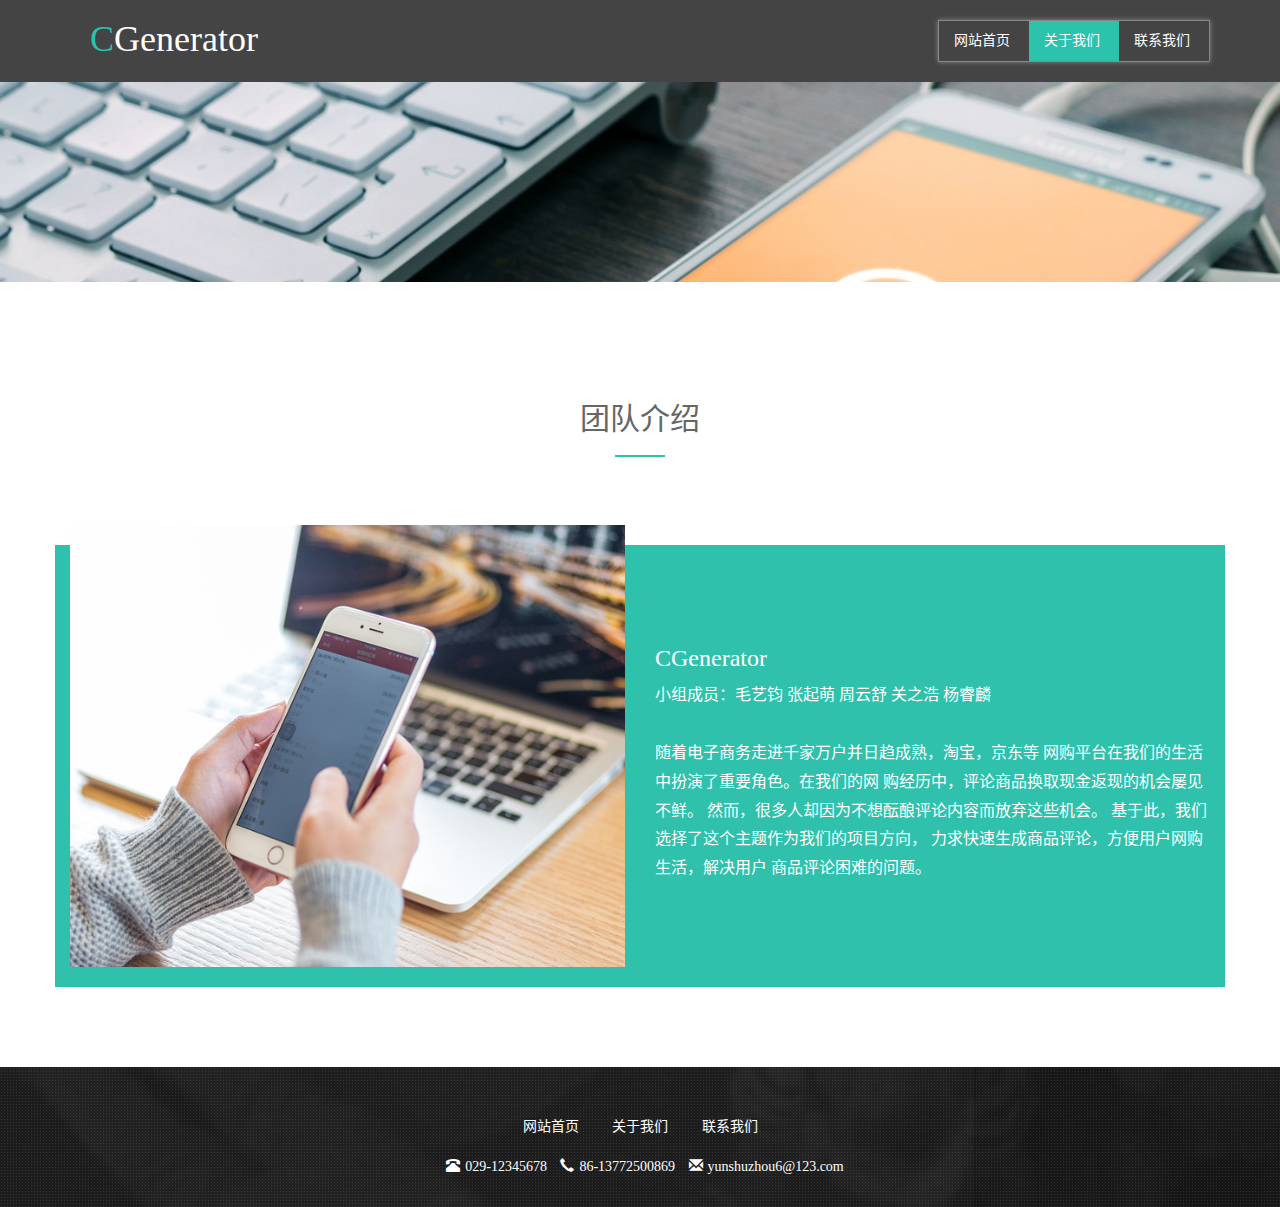
<file: templates/about.html>
<!DOCTYPE HTML>
<html lang="zh-CN">
	<head>
		<title></title>
		<meta charset="utf-8" />
		<meta name="viewport" content="width=device-width, initial-scale=1, maximum-scale=1, user-scalable=no">
		<link rel="stylesheet" type="text/css" href="../static/css/bootstrap.min.css"/>
		<link rel="stylesheet" type="text/css" href="../static/css/main.css"/>
	</head>
	<body>
		<nav class="navbar navbar-default">
			<div class="container">
				<a class="logo pull-left" href="#">
					<h1>C<span>Generator</span></h1>
				</a>
				<div class="navbar-header">
					<button type="button" class="navbar-toggle collapsed" data-toggle="collapse" data-target="#bs-example-navbar-collapse" aria-expanded="false">
				        <span class="sr-only">Toggle navigation</span>
				        <span class="icon-bar"></span>
				        <span class="icon-bar"></span>
				        <span class="icon-bar"></span>
				   </button>
				</div>
				<div class="collapse navbar-collapse " id="bs-example-navbar-collapse">
					<ul class="nav navbar-nav navbar-right">
						<li class="navBg"></li>
						<li>
							<a href="index.html">网站首页</a>
						</li>
						<li class="active">
							<a href="about.html">关于我们</a>
						</li>
						<!-- <li>
							<a href="service.html">服务案例</a>
						</li> -->
						<!-- <li>
							<a href="news.html">新闻中心</a>
						</li> -->
						<li>
							<a href="contact.html">联系我们</a>
						</li>
					</ul>
				</div>
			</div>
		</nav>
		<!--space-->
		<div class="space"></div>
		<div class="abPg">
			<div class="banner">
				<img src="../static/images/banner/ban1.jpg"/>
			</div>
			<div class="abIntr container padT80 padB80">
				<section class="title padB80">
					<h2>团队介绍</h2>
				</section>
				<div class="row ">
					<div class="col-sm-6 col-xs-12" >
						<img src="../static/images/ab.jpg"/>
					</div>
					<div class="col-sm-6 col-xs-12" >
						<h3>CGenerator</h3>
						<p>
							小组成员：毛艺钧 张起萌 周云舒 关之浩 杨睿麟
							<br>
							<br>
							随着电子商务走进千家万户并日趋成熟，淘宝，京东等
							网购平台在我们的生活中扮演了重要角色。在我们的网
							购经历中，评论商品换取现金返现的机会屡见不鲜。
							然而，很多人却因为不想酝酿评论内容而放弃这些机会。
							基于此，我们选择了这个主题作为我们的项目方向，
							力求快速生成商品评论，方便用户网购生活，解决用户
							商品评论困难的问题。
					
						</p>
					</div>
				</div>
			</div>

			<!-- <div class="container padB80">
				<div class="row padT80">
					<div class="col-sm-4">
						<div class="honty">
							<div>
								<div class="ty"><span>A</span></div>
								<div class="tycon">
									<h3>方案合理、质量可靠</h3>
									<p>REASONABLE SCHEME </p>
								</div>
							</div>
							<p>
								以上百家成功案例经验，量身定制最合理的开发方案；
								遵照全球公认的ISO质量体系，精细打磨产品每一个细
								节； 经过我们的努力，给用户带来即舒适又美观的体
								验，同时又能章显其商业价值~
							</p>
						</div>
					</div>	
					<div class="col-sm-4">
						<div class="honty">
							<div>
								<div class="ty"><span>B</span></div>
								<div class="tycon">
									<h3>互相沟通、面面俱到</h3>
									<p>REASONABLE SCHEME </p>
								</div>
							</div>
							<p>
								以上百家成功案例经验，量身定制最合理的开发方案；
								遵照全球公认的ISO质量体系，精细打磨产品每一个细
								节； 经过我们的努力，给用户带来即舒适又美观的体
								验，同时又能章显其商业价值~
							</p>
						</div>
					</div>
					<div class="col-sm-4">
						<div class="honty">
							<div>
								<div class="ty"><span>C</span></div>
								<div class="tycon">
									<h3>交付准时、服务贴心</h3>
									<p>DELIVERY ON TIME</p>
								</div>
							</div>
							<p>
								以上百家成功案例经验，量身定制最合理的开发方案；
								遵照全球公认的ISO质量体系，精细打磨产品每一个细
								节； 经过我们的努力，给用户带来即舒适又美观的体
								验，同时又能章显其商业价值~
							</p>
						</div>
					</div>
				</div>
			</div> -->
		</div>
		<footer>
			<nav>
				<ul>
					<li><a href="index.html">网站首页</a></li>
					<li><a href="about.html">关于我们</a></li>
					<!-- <li><a href="service.html">评论生成</a></li> -->
					<!-- <li><a href="news.html">新闻中心</a></li> -->
					<li><a href="contact.html">联系我们</a></li>
				</ul>
			</nav>
			<p>
				<span class="glyphicon glyphicon-phone-alt"></span>029-12345678
				<span class="glyphicon glyphicon-earphone"></span>86-13772500869
				<span class="glyphicon glyphicon-envelope"></span>yunshuzhou6@123.com
			</p>
		</footer>
		<script src="../static/js/jquery.min.js" type="text/javascript" charset="utf-8"></script>
		<script src="../static/js/bootstrap.min.js" type="text/javascript" charset="utf-8"></script>
		<script src="../static/js/main.js" type="text/javascript" charset="utf-8"></script>
	</body>
</html>
</file>
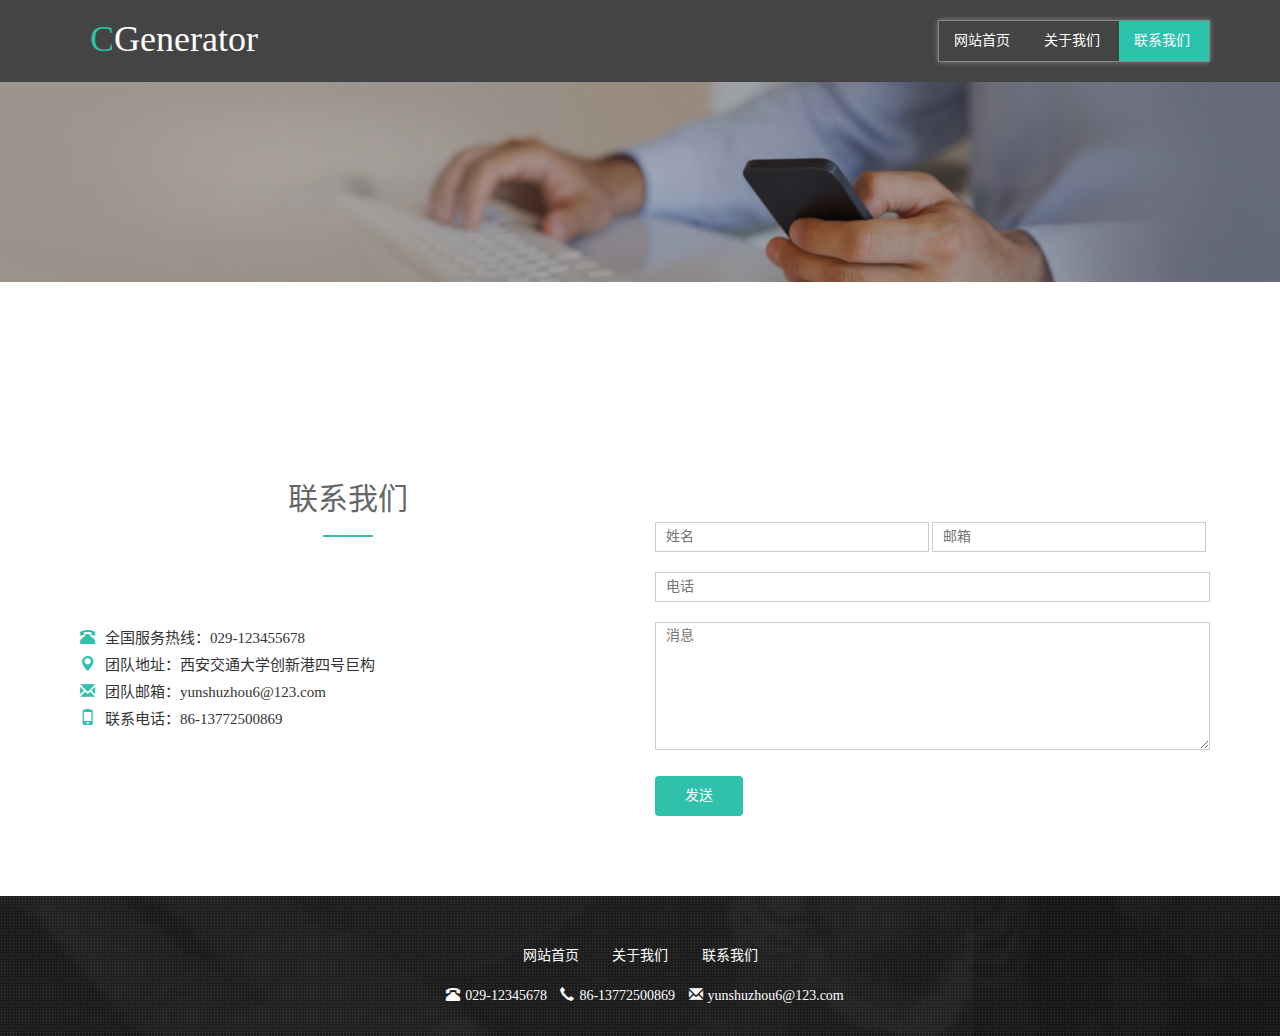
<file: templates/contact.html>
<!DOCTYPE HTML>
<html lang="zh-CN">
	<head>
		<title></title>
		<meta charset="utf-8" />
		<meta name="viewport" content="width=device-width, initial-scale=1, maximum-scale=1, user-scalable=no">
		<link rel="stylesheet" type="text/css" href="../static/css/bootstrap.min.css"/>
		<link rel="stylesheet" type="text/css" href="../static/css/main.css"/>
	</head>
	<body>
		<nav class="navbar navbar-default">
			<div class="container">
				<a class="logo pull-left" href="#">
					<h1>C<span>Generator</span></h1>
				</a>
				<div class="navbar-header">
					<button type="button" class="navbar-toggle collapsed" data-toggle="collapse" data-target="#bs-example-navbar-collapse" aria-expanded="false">
				        <span class="sr-only">Toggle navigation</span>
				        <span class="icon-bar"></span>
				        <span class="icon-bar"></span>
				        <span class="icon-bar"></span>
				   </button>
				</div>
				<div class="collapse navbar-collapse " id="bs-example-navbar-collapse">
					<ul class="nav navbar-nav navbar-right">
						<li class="navBg"></li>
						<li>
							<a href="index.html">网站首页</a>
						</li>
						<li>
							<a href="about.html">关于我们</a>
						</li>
						<!-- <li>
							<a href="news.html">新闻中心</a>
						</li> -->
						<li class="active">
							<a href="contact.html">联系我们</a>
						</li>
					</ul>
				</div>
			</div>
		</nav>
		<!--space-->
		<div class="space"></div>
		<div class="conPg">
			<div class="banner">
				<img src="../static/images/banner/ban2.jpg"/>
			</div>
			<div class="container padT80">
				<!-- <div class="map">
					<iframe src="../static/map/map.html"></iframe>
					<div class="loader">
						<img src="../static/images/loader.gif"/>
					</div>
				</div> -->
				<div class="address row padT80 padB80">
					<div class="col-sm-6 col-xs-12">
						<section class="title">
							<h2>联系我们</h2>
						</section>
						<ul class="padT80">
							<li><span class="glyphicon glyphicon-phone-alt"></span>全国服务热线：029-123455678</li>
							<li><span class="glyphicon glyphicon-map-marker"></span>团队地址：西安交通大学创新港四号巨构</li>
							<li><span class="glyphicon glyphicon-envelope"></span>团队邮箱：yunshuzhou6@123.com</li>
							<li><span class="glyphicon glyphicon-phone"></span>联系电话：86-13772500869</li>
						</ul>
					</div>
					<div class="col-sm-6 col-xs-12 padT80">
						<form>
							<input placeholder="姓名" type="name" id="name"/>
							<input placeholder="邮箱" type="email" id="email"/>
							<input placeholder="电话" type="text" id="text"/>
							<textarea placeholder="消息" rows="5"></textarea>
						</form>
						<a class="btn btn-primary">发送</a>
					</div>
					
				</div>
			</div>
		</div>
		<footer>
			<nav>
				<ul>
					<li><a href="index.html">网站首页</a></li>
					<li><a href="about.html">关于我们</a></li>
					<!-- <li><a href="news.html">新闻中心</a></li> -->
					<li><a href="contact.html">联系我们</a></li>
				</ul>
			</nav>
			<p>
				<span class="glyphicon glyphicon-phone-alt"></span>029-12345678
				<span class="glyphicon glyphicon-earphone"></span>86-13772500869
				<span class="glyphicon glyphicon-envelope"></span>yunshuzhou6@123.com
			</p>
		</footer>
		<script src="../static/js/jquery.min.js" type="text/javascript" charset="utf-8"></script>
		<script src="../static/js/bootstrap.min.js" type="text/javascript" charset="utf-8"></script>
		<script src="../static/js/main.js" type="text/javascript" charset="utf-8"></script>
	</body>
</html>
</file>
<file: static/css/main.css>
*{margin: 0; padding: 0; font-family: "Helvetica Neue", Helvetica, Arial, "PingFang SC", "Hiragino Sans GB", "Heiti SC", "Microsoft YaHei", "WenQuanYi Micro Hei", sans-serif;}
a:hover,a:active,a:link,a:visited{text-decoration: none;}
.buttonself{
	border:1px solid #b42323;
	box-shadow: 0 1px 2px #e99494 inset,0 -1px 0 #954b4b inset,0 -2px 3px #e99494 inset;
	background: -webkit-linear-gradient(top,#d53939,#b92929);
	background: -moz-linear-gradient(top,#d53939,#b92929);
	background: linear-gradient(top,#d53939,#b92929);
	}
li{list-style: none;}
.padT80{padding-top: 80px;}
.padB80{padding-bottom: 80px;}
.navbar-default{background-color: #444; margin-bottom: 0; border:none; border-radius: 0; z-index: 99; transition: all .3s;}
.title h2{position: relative; padding:20px 0; text-align: center; color:#666;}
.title h2:after{width:50px; height: 2px; display: block; content: ""; background-color: #2FC1AC; margin-top: 20px; position: absolute; left: 50%; transform:translateX(-50%);}
.navbar-toggle{margin-top:20px; transition: all .3s;}
.scorllNavtol{margin-top:13px; transition: all .3s;}
.greyBg{background-color: #f5f5f5;}
/**/
.nav li{width:90px; }
.nav li a{padding-top:10px; padding-bottom: 10px; color: #FFFFFF !important;}
.logo h1{color: #2BC3AC; margin: 20px; transition: all .3s;}
.logo h1 span{color: #FFFFFF;}
.nav{position: relative; margin-top: 20px; margin-bottom: 20px; box-shadow: 0 0 5px #888; border:1px solid #888; transition: all .3s;}
.navBg{position: absolute !important; left: 0; height: 40px; background-color: #2BC3AC; transition: all .5s;}
.navbar-default .navbar-nav>.active>a, .navbar-default .navbar-nav>.active>a:hover, .navbar-default .navbar-nav>.active>a:focus{color: #FFFFFF; background-color: transparent; transition: all .5s;}
.scrollNav{margin-top:10px !important; margin-bottom: 10px !important; transition: all .3s;}
.scrollLogo h1{margin:15px !important; font-size: 28px; transition: all .3s;}
.scrollNavbar{background-color: rgba(0,0,0,0.5) !important; position: fixed; top:0; width:100%; transition: all .3s;}
/*banner*/
.carousel-control.left,.carousel-control.right{background-image: none; }

/*honor*/
.honty:hover{box-shadow: 0 0 10px #aaa; transition: all .5s; background-color: #FFFFFF;}
.honty{ border-radius: 5px;transition: all .5s; cursor: pointer;}
.honty>div{padding:25px 0 0;}
.ty{background-color: #2FC1AC; margin: auto; width:50px; height: 50px; text-align: center; border-radius: 50%;}
.ty span {color: #FFFFFF; font-size: 32px; line-height: 50px;}
.tycon{text-align: center; margin-top:30px;}
.tycon h3{font-size: 18px; color: #666; margin-top:10px;}
.honty .tycon p{color: #CCC;}
.honty>p{color: #666; padding:0 50px 50px; color:#888; line-height: 1.6;}
/*charactic*/
.charList{padding:20px; box-shadow: 0 0 10px #CCC; background-color: #F8FCFC;}
.charList h3{color:#2BC3AC; font-size: 26px; text-align: center;}
.charList li{z-index:10;border-bottom: solid 1px #eee; padding: 20px 10px; padding-left: 20px; color: #1FB19B; font-size: 15px; line-height: 30px; position: relative;}
.charList li p{margin: 0; margin-right: 70px; text-align: left;}
.charList li div{float: right;  border-radius: 15px;width:60px; text-align: center; height: 30px;vertical-align: middle;}
.charList li div span{ color: #FFFFFF; font-weight: bold;line-height: 30px; font-size: 16px;}
.charList li:after{z-index:-1;display: block; content: ""; width:60px; height: 30px; border-radius: 15px; background-color: #2FC1AC; position: absolute; top:20px; right:10px; transition: all .5s;}
.charList li:hover:after{top:0; right: 0; width:100%; height: 100%; border-radius:10px;}
.charList li:hover{color:#FFFFFF; transition: all .3s;}
.charList p a{padding:10px 20px; margin-top:20px; border: 1px solid #2BC3AC; border-radius: 30px; color: #2BC3AC; transition: all .3s;}
.charList p a:hover{padding:10px 30px;transition: all .3s; color: #FFFFFF; background-color: #2BC3AC;}
.charList p{text-align: center; margin-top: 30px;}
.charIntr{text-align: center; padding-top:40px;}
.charIntr p{line-height: 1.8; color: #888888; font-size: 15px; text-align: left; padding-bottom: 30px;}
.charIntr a{font-size: 15px; padding: 10px 20px; background-color: #E3F6F4; border-radius: 20px; color: #2FC1AC; transition: all .3s;}
.charIntr a:hover{transition: all .3s; background-color: #2FC1AC; color: #FFFFFF; padding:10px 30px;}
/*service*/
.service ul li{padding-bottom: 10px; transition: all .3s; cursor: pointer;}
.service ul li:hover{box-shadow: 0 0 10px #AAAAAA; transition: all .3s; background-color: #FFFFFF;}
.service ul li span{float: left; color: #2FC1AC; font-size: 32px; margin: 0; padding:30px 10px 10px; font-family: georgia;}
.service ul li div{margin-left: 70px;}
.service ul li p{font-size: 15px; line-height: 1.8; color: #888888; padding-top: 5px;}
.service ul li h3{margin-bottom: 0px; color: #2FC1AC;}
/*case*/
.case ul li{overflow: hidden;}
.case ul li img{width:100%; padding-bottom: 15px; transition: all .3s;}
.case ul li:hover img{transform: scale(1.5); transition: all .3s;}
/*news*/
.news h3{margin: 0;}
.news ul li{border-bottom: dashed 1px #CCCCCC; margin-top: 15px;}
.news ul li a div h3{ margin-right: 80px; color: #666; margin-bottom: 20px; font-size: 18px;}
.news ul li a div span{float: right; color: #888;}
.news ul li a:hover h3{color: #2FC1AC;}
.news ul li p{color: #888888;	overflow: hidden;text-overflow: ellipsis;display: -webkit-box;-webkit-line-clamp: 2;-webkit-box-orient: vertical;}
.newRec h3{color:#666;font-size: 18px; line-height: 1.5;}
.newRec a:hover h3{color: #2FC1AC; }
.newtim{padding:10px 0; margin: 0; color: #888;}
.newtim span{padding:0 5px;}
.newcon{line-height: 1.6; color: #888;overflow: hidden;text-overflow: ellipsis;display: -webkit-box;-webkit-line-clamp: 4;-webkit-box-orient: vertical;}
/*footer*/
footer{background:url(../images/footer.jpg); padding:40px 0 20px;}
footer nav ul{text-align: center;}
footer li{display: inline-block; text-align: center; padding:10px 0;}
footer li a{padding:5px 15px; color: #FFFFFF;}
footer li a:hover{color: #2FC1AC;}
footer p{text-align: center; color:#FFFFFF;}
footer p span{padding:0 5px 0 10px;}
footer p a{color: #FFFFFF;}
footer p a:hover{color: #2FC1AC;}

/*abPg*/
.abPg .banner img,.conPg .banner img,.serPg .banner img,.newsPg .banner img{width: 100%;}
.abIntr img{width:100%; position: relative; top:-20px;}
.abIntr>div{background-color: #2FC1AC;}
.abIntr h3,.abIntr p{color: #FFFFFF;}
.abIntr h3{margin-top: 100px;}
.abIntr p{line-height: 1.8; font-size: 16px; margin-bottom: 30px;}
/*conPg*/
.conPg .map iframe{width:100%; border: none; height: 300px; }
.address ul li{line-height: 1.8; font-size: 15px;}
.address ul li span{padding:0 10px; color: #2FC1AC;}
.address a.btn{background-color: #2FC1AC; padding:10px 30px; margin-top:20px; border: none;}
#name,#email,#text{width:calc(50% - 4px);  margin: 0; margin-bottom: 20px; height: 30px; line-height: 30px; padding-left: 10px; border:1px solid #CCC;}
#text{width:100%;}
.map{position: relative;}
.map .loader{position: absolute; top:50%; left: 50%; transform: translate(-50%,-50%);}
textarea{width:100%; padding-left: 10px; line-height: 1.8; border:1px solid #CCC;}
input:focus,textarea:focus{
    border-color: rgba(102,175,233,.6);
    outline: 0;
    -webkit-box-shadow: inset 0 1px 1px rgba(0,0,0,.075),0 0 8px rgba(102,175,233,.6);
    box-shadow: inset 0 1px 1px rgba(0,0,0,.075),0 0 8px rgba(102,175,233,.6)
	}
/*newsPg*/
.newsTime {width:80px; float: left; padding-left: 10px;}
.newsTime p{font-size: 28px; color: #555;}
.newsTime span{line-height: 30px; color: #777;}
.newsTitle{margin-left: 100px; padding-right: 10px;}
.newsTitle h3{color: #666; font-size: 20px; margin-top:5px;overflow: hidden;text-overflow: ellipsis;display: -webkit-box;-webkit-line-clamp: 1;-webkit-box-orient: vertical;}
.newsTitle p{line-height: 1.8; font-size: 15px; color: #888;overflow: hidden;text-overflow: ellipsis;display: -webkit-box;-webkit-line-clamp: 2;-webkit-box-orient: vertical;}
.newsList li a:hover h3{color: #2FC1AC;}
.newsList li{padding:20px; border-bottom: 1px dashed #CCC;}
.newsList li:last-child{border: none;}
.newdetcon{text-align: center;}
.newdetcon img{padding:30px 0;}
.newdetitle{color: #666; text-align: center;}
.newdetime{padding-top: 10px;}
.newdetime span{padding:0 10px; color: #888;}
.newdetcon p{line-height: 1.8; font-size: 16px; color: #777; text-align: left;}
.pager li a{color:#888;}
.pager li:hover a{background-color: #2FC1AC; color: #FFFFFF; border-color: #2FC1AC;}
/*responsive*/
@media (min-width:769px) and (max-width: 992px) {
	.abIntr h3{margin-top: 40px;}
}
@media only screen and (max-width: 768px) {
	.newRec{margin-top:20px; margin-bottom: 30px;}
	.nav li{width:100%; }
	.abIntr h3{margin-top: 10px;}
	.nav{border: none; box-shadow: none;}
	.navbar-collapse{border-color: #888 !important;}
}
</file>
